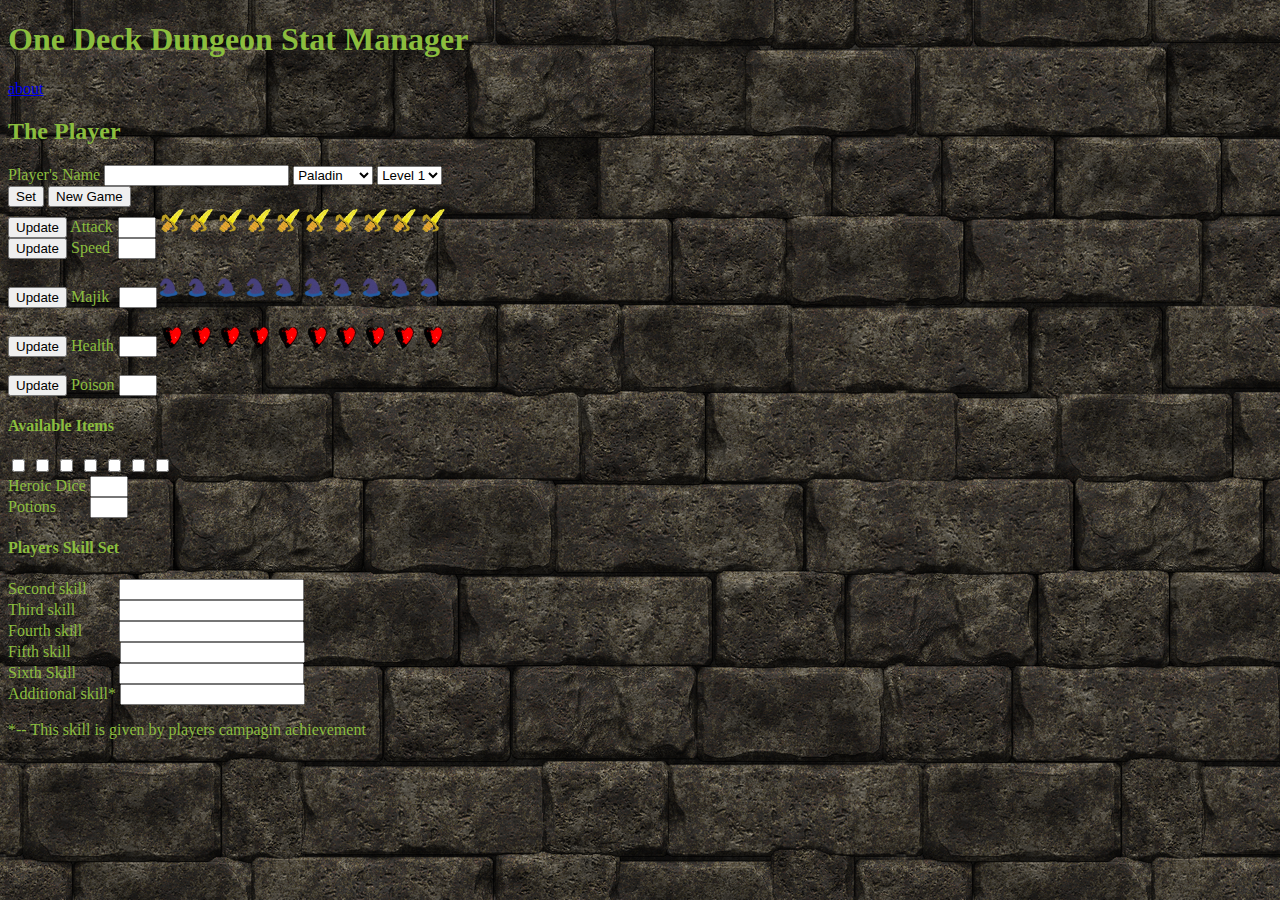
<file: index.html>
<!doctype HTML>
<html>
<head>
<title>One Deck Dungeon Stat Manager</title>
<link rel="icon" href="./imgs/1000birdsSM.ico">
<link rel="stylesheet" href="./SM.css">
</head>
<body>
<h1>One Deck Dungeon Stat Manager</h1>
<p><a href="./aboutApp.html" >about</a></p>
<h2>The Player</h2>
<label for "playerName"> Player's Name</label>
<input type="text" id="playerName">
<select id="pClass">
	<option value="paladin">Paladin</option>
	<option value="rouge">Rouge</option>
	<option value="mage">Mage</option>
	<option value="archer">Archer</option>
	<option value="warrior">Warrior</option>
	<option value="alchemist">Alchemist</option>
	<option value="druid">Druid</option>
	<option value="caliana">Caliana</option>
	<option value="warden">Warden</option>
	<option value="slayer">Slayer</option>
	<option value="hunter">Hunter</option>
</select>
<select id="parLevel">
	<option value="Lv1">Level 1</option>
	<option value="Lv2">Level 2</option>
	<option value="Lv3">Level 3</option>
	<option value="Lv4">Level 4</option>
</select>	
<div>
<button id="set" name="Set" value="Set" type="submit">Set</button>
<button id="ng" name="newGame" type="reset">New Game</button>
</div>
<div>
<button id='nS' name='newSword'>Update</button>
<label for 'aValue'>Attack</label>
<input type="number" class="pStat" id="aValue">
<img id='swrd0' class='sword' src='./imgs/ySword.png'>
<img id='swrd1' class='sword' src='./imgs/ySword.png'>
<img id='swrd2' class='sword' src='./imgs/ySword.png'>
<img id='swrd3' class='sword' src='./imgs/ySword.png'>
<img id='swrd4' class='sword' src='./imgs/ySword.png'>
<img id='swrd5' class='sword' src='./imgs/ySword.png'>
<img id='swrd6' class='sword' src='./imgs/ySword.png'>
<img id='swrd7' class='sword' src='./imgs/ySword.png'>
<img id='swrd8' class='sword' src='./imgs/ySword.png'>
<img id='swrd9' class='sword' src='./imgs/ySword.png'>
<br>
<div>
<button id='nP' name='newSpeed'>Update</button>	
<label for 'sValue'>Speed</label>
<input type="number" class="pStat" id="sValue">
</div>
<br>
<div>
<button id='nM' name='newMajik'>Update</button>
<label for 'mValue'>Majik</label>
<input type="number" class="pStat" id="mValue">
<img id='mag0' class='maj' src='./imgs/magi.png'>
<img id='mag1' class='maj' src='./imgs/magi.png'>
<img id='mag2' class='maj' src='./imgs/magi.png'>
<img id='mag3' class='maj' src='./imgs/magi.png'>
<img id='mag4' class='maj' src='./imgs/magi.png'>
<img id='mag5' class='maj' src='./imgs/magi.png'>
<img id='mag6' class='maj' src='./imgs/magi.png'>
<img id='mag7' class='maj' src='./imgs/magi.png'>
<img id='mag8' class='maj' src='./imgs/magi.png'>
<img id='mag9' class='maj' src='./imgs/magi.png'>
</div>
<br>
<div>
<button id='nH' name='newHealth'>Update</button>	
<label for="hValue">Health</label>
<input type="number" class="pStat" id="hValue">
<img id='hrt0' class='hrt' src='./imgs/heartformG.png'>
<img id='hrt1' class='hrt' src='./imgs/heartformG.png'>
<img id='hrt2' class='hrt' src='./imgs/heartformG.png'>
<img id='hrt3' class='hrt' src='./imgs/heartformG.png'>
<img id='hrt4' class='hrt' src='./imgs/heartformG.png'>
<img id='hrt5' class='hrt' src='./imgs/heartformG.png'>
<img id='hrt6' class='hrt' src='./imgs/heartformG.png'>
<img id='hrt7' class='hrt' src='./imgs/heartformG.png'>
<img id='hrt8' class='hrt' src='./imgs/heartformG.png'>
<img id='hrt9' class='hrt' src='./imgs/heartformG.png'>
</div>
<div>
<br>
<button id='nO' name='newPoison'>Update</button>
<label for="poiValue">Poison</label>
<input type="number" class="pStat" id="poiValue">

</div>
<div>
<h4>Available Items</h4>
<input type="checkbox" id="Aitem1">
<input type="checkbox" id="Aitem2">
<input type="checkbox" id="Aitem3">
<input type="checkbox" id="Aitem4">
<input type="checkbox" id="Aitem5">
<input type="checkbox" id="Aitem6">
<input type="checkbox" id="Aitem7">
<br><label for="hDice">Heroic Dice</label>
<input type="number" id="hDice" readonly="">
<br><label for="pCount">Potions</label>
<input type="number" id="pCount">
</div>
<div>
<h4>Players Skill Set</h4>
<label for 'skill1'>Second skill</label>
<input type="text" id="skill1">
<br><label for 'skill2'>Third skill</label>
<input type="text" id="skill2">
<br><label for 'skill3'>Fourth skill</label>
<input type="text" id="skill3">
<br><label for 'skill4'>Fifth skill</label>
<input type="text" id="skill4">
<br><label for 'skill5'>Sixth Skill</label>
<input type="text" id="skill5">
<br><label for 'skill6'>Additional skill*</label>
<input type="text" id="skill6">
</div>

<p>*-- This skill is given by players campagin achievement</p>
<script type="text/javascript" src="./SM.js" ></script>
</body>
</html>
</file>
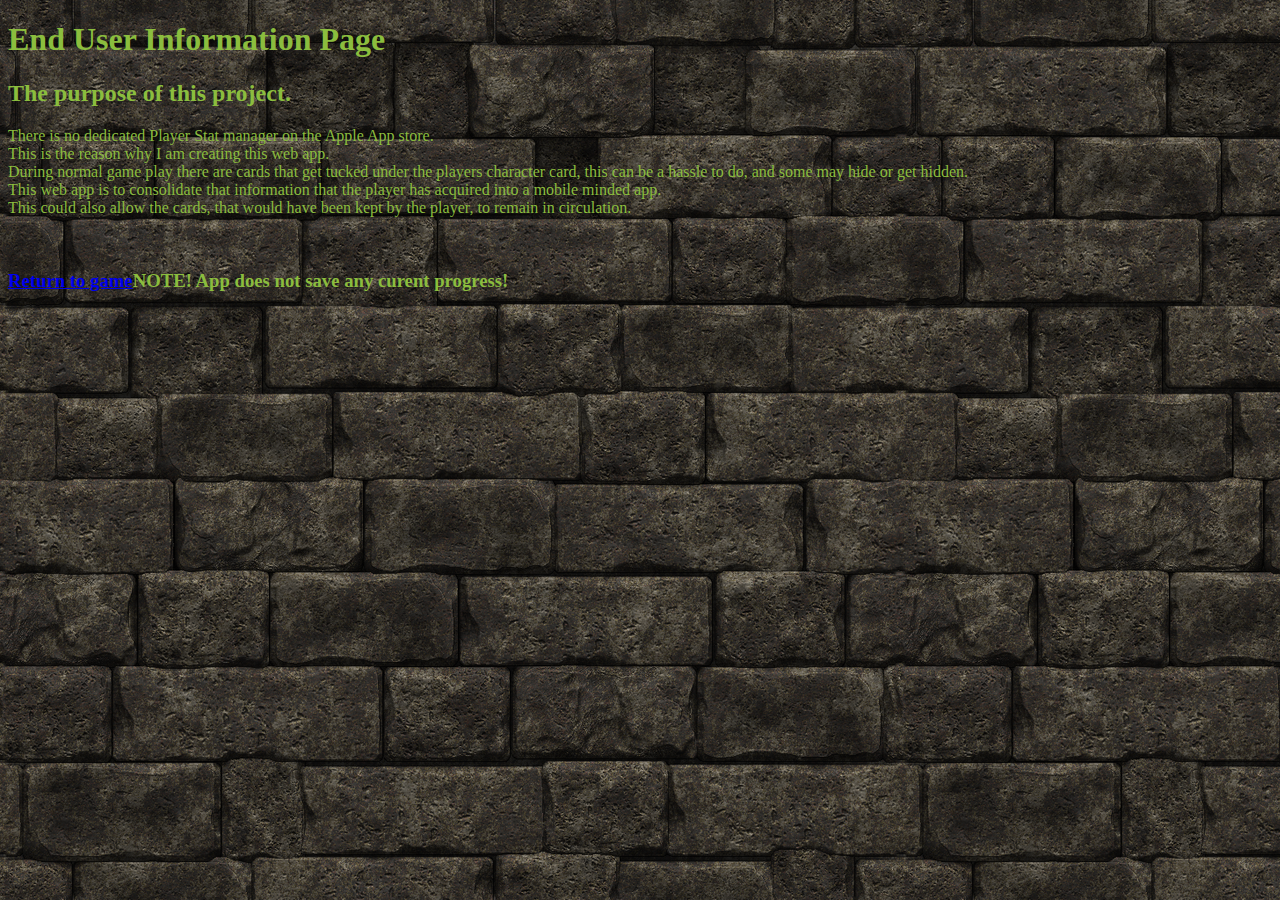
<file: aboutApp.html>
<!DOCTYPE html>
<html>
<head>
<title>About this Stat Manager</title>
<link rel="icon" href="./imgs/1000birdsSM.ico">
<link rel="stylesheet" href="./SM.css">
</head>
<body>
<h1>End User Information Page</h1>
<h2>The purpose of this project.</h2>
<p>There is no dedicated Player Stat manager on the Apple App store.
<br>This is the reason why I am creating this web app.
<br>During normal game play there are cards that get tucked under the players character card, this can be a hassle to do, and some may hide or get hidden.
<br>This web app is to consolidate that information that the player has acquired into a mobile minded app.
<br>This could also allow the cards, that would have been kept by the player, to remain in circulation.</p>
<br>
<h3><a href="./index.html">Return to game</a>NOTE! App does not save any curent progress!</h3>
</body>
</html>
</file>
<file: SM.css>
.pStat{
width: 30px;
}

#sValue{
position: relative;
left: 4px;
}
#mValue{
position: relative;
left: 6px;
}
#hValue {
position: relative;
left: 1px;
}
#aValue{
position: relative;
left: 1px;
}
#pCount{
width: 30px;
position: relative;
left: 30px;
}
#hDice {
width: 30px;
}
#skill5{
position: relative;
left: 39px;
}
#skill4{
position: relative;
left: 45px;
}
#skill3{
position: relative;
left: 33px;
}
#skill2{
position: relative;
left: 40px;
}
#skill1{
position: relative;
left: 28px;
}
body{
background-image:url("./imgs/dungeonWall.png");
}
h1,h2,h3,label,h4,p{
color:#8bbd3e;
}
.hrt,.sword,.maj{
width:25px;
}
</file>
